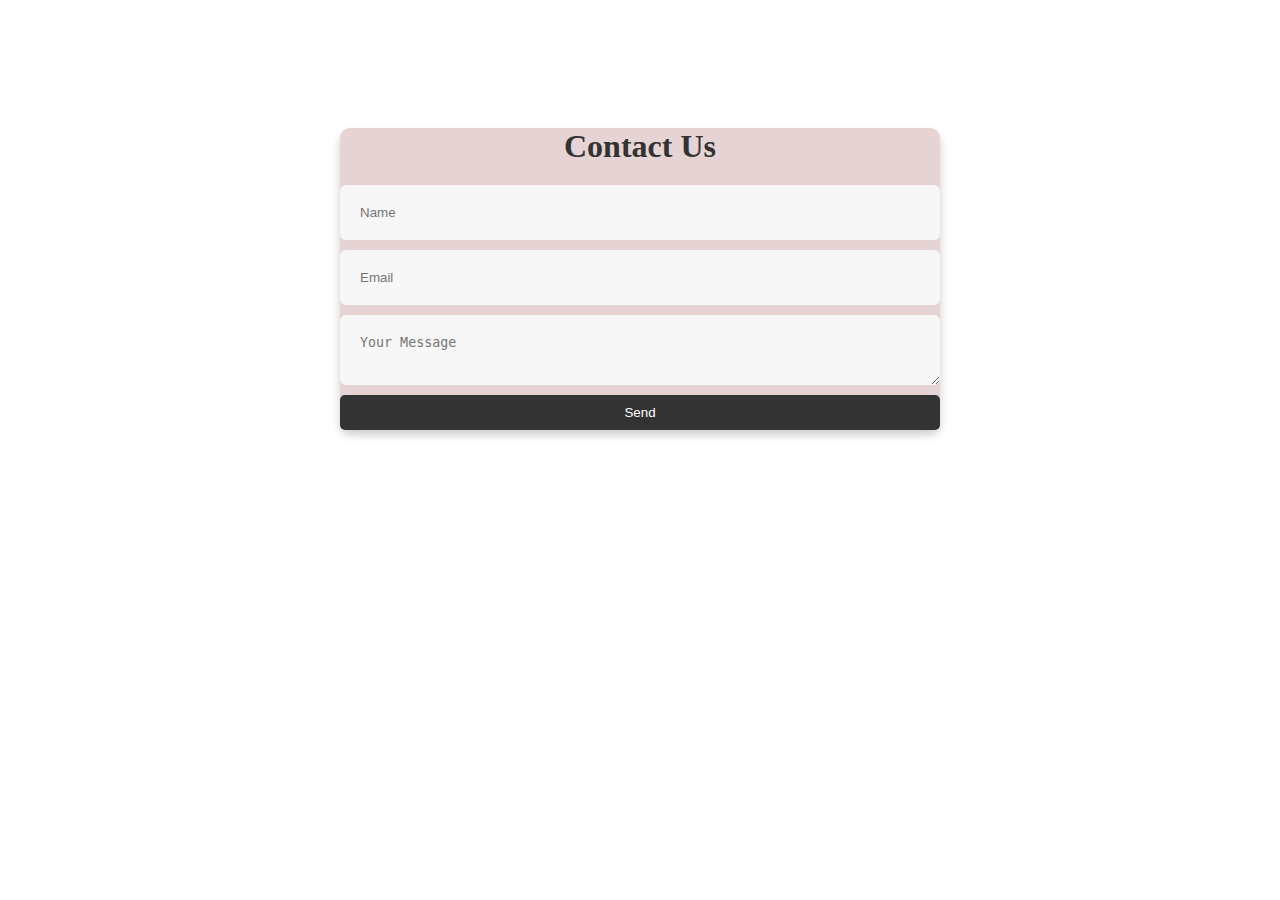
<file: Contact Us.html>
<!DOCTYPE html>
<html lang="en">
<head>
    <meta charset="UTF-8">
    <meta name="viewport" content="width=device-width, initial-scale=1.0">
    <title>Contact</title>
    <link rel="stylesheet" href="style.css">
    
</head>
<body>
 <div class="container">
  <h1>Contact Us</h1>
  <form>
    <input type="text" placeholder="Name">
    <input type="email" placeholder="Email">
    <textarea placeholder="Your Message"></textarea>
    <button type="submit">Send</button>
  </form>
 </div>
  
</body>
</html>
</file>
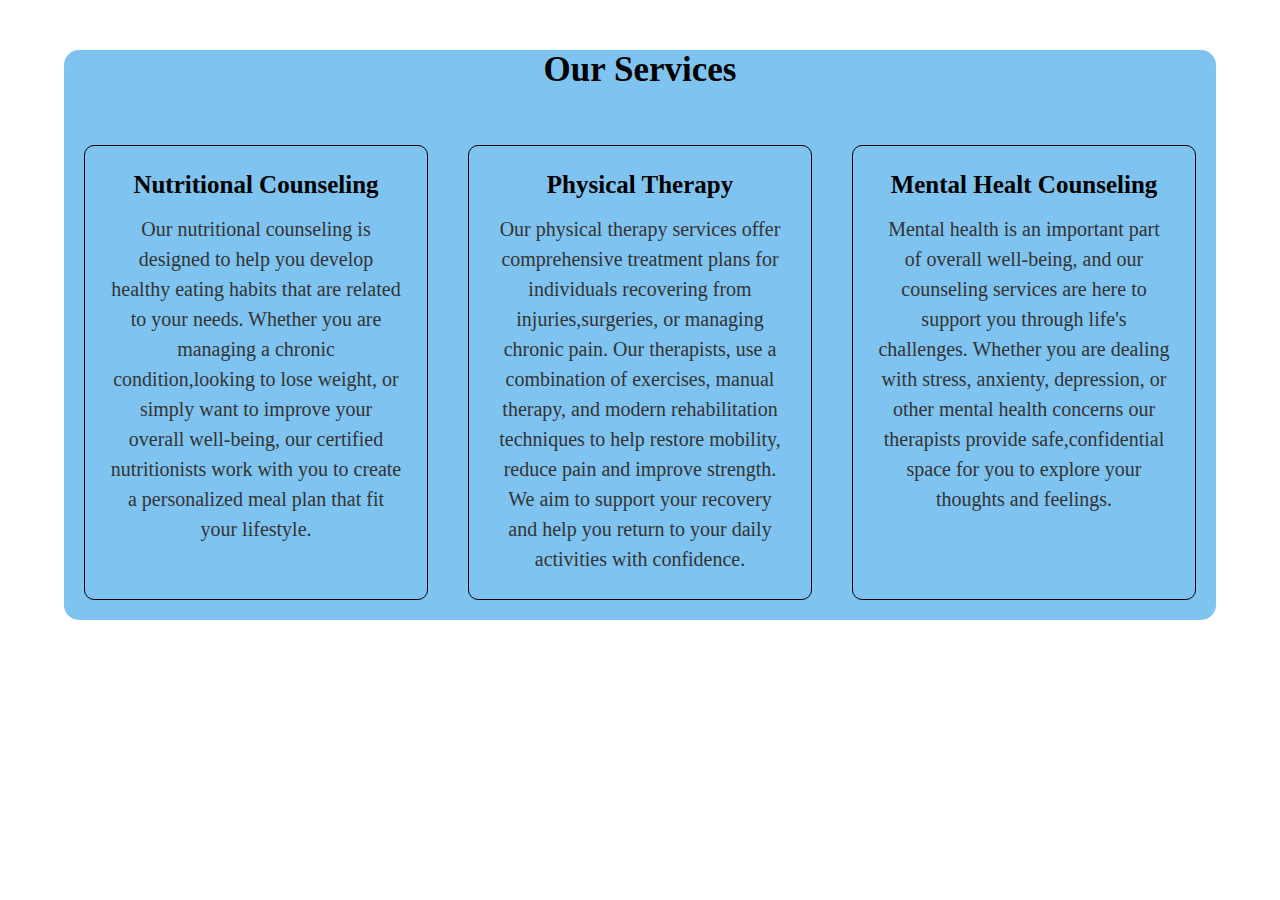
<file: services.html>
<!DOCTYPE html>
<html lang="en">
<head>
    <meta charset="UTF-8">
    <meta name="viewport" content="width=device-width, initial-scale=1.0">
    <title>Services</title>
    <link rel="stylesheet" href="style.css">
</head>
<body>
    <div class="connect">
        <h1 class="section-heading"> Our Services</h1>
        <div class="services-cards">
            <div class="services-card">
                <h2>Nutritional Counseling</h2>
                <p>Our nutritional counseling is designed to help you develop healthy eating habits that are related to your needs.
                    Whether you are managing a chronic condition,looking to lose weight, or simply want to improve your overall well-being, our certified
                   nutritionists work with you to create a personalized meal plan that fit your lifestyle.
                </p>
            </div>
            <div class="services-card">
                <h2>Physical Therapy</h2>
                <p>Our physical therapy services offer comprehensive treatment plans for individuals recovering from injuries,surgeries, or managing chronic pain.
                    Our therapists, use a combination of exercises, manual therapy, and modern rehabilitation techniques to help restore mobility, reduce pain and improve strength.
                     We aim to support your recovery and help you return to your daily activities with confidence.
                </p>
            </div>
            <div class="services-card">
                <h2>Mental Healt Counseling</h2>
                <p>Mental health is an important part of overall well-being, and our counseling services are here to support you through life's challenges.
                    Whether you are dealing with stress, anxienty, depression, or other mental health concerns our therapists provide safe,confidential space
                    for you to explore your thoughts and feelings.
                </p>
            </div>        
        </div>
    </div>
    
     
</body>
</html>
</file>
<file: style.css>
*{
    box-sizing: border-box;
    margin: 0;
    padding: 0;
}


header{
    display: flex;
    justify-content: space-between;
    align-items: center;
    background-color: #007acc;
    color: white;
    padding: 40px;
    margin: 0;
}
.logo img{
    float:left;
    width:80px;
    height: auto;
    border-radius: 30px;

}
.title{
    position:relative;
}
.title h1{
    color: white;
    font-size: 30px;
    font-family:'Times New Roman', Times, serif;
}

nav{
    width: 80%;
}
ul{
    list-style: none;
    display: flex;
    justify-content: space-between;
    margin-left:20%;
}

ul li{
    display: inline-block;
}

ul li a{
    color: white;
    font-size: 20px;
    text-decoration: none;
    border:1px solid transparent;
    padding: 5px 20px;
}

ul li a:hover{
    background-color: blueviolet;
    color:white;
}

.hero{
    height: 80vh;
    display: flex;
    flex-direction: column;
    justify-content: center;
    align-items: center;
    background-repeat: no-repeat;
    margin: auto;
    background-image: linear-gradient(rgba(0,0,0,0.5),rgba(0,0,0,0.2),rgba(0,0,0,0.2)), url(images/home.jpg);
    height: 100vh;
    background-size: cover;
}

.hero div{
    width: 50%;
    margin: 20px;
    text-align: center;
    font-size: 30px;
    color: white;
}

.button{
    padding:10px;
    background-color: #00aaff;
    color: white;
    border: none;
    border-radius: 5px;
}

footer{
    background-color: #007acc;
    text-align: center;
    color: white;
    padding: 50px;
  
}

footer ul{
    margin-left: 30px;
}
.social-icon ul{
    position:absolute;
    padding: 0;
    margin-top: 10px;
    display: flex;
    margin-left: 450px;
}
.social-icon ul li{
    list-style: none;
    margin: 0 15px;
}
.social-icon ul .fa{
    font-size: 30px;
    line-height: 50px;
    transition: 6px;
    color: whitesmoke;
}
.social-icon ul li .fa:hover{
    color:#7fc4f1;
}
.social-icon ul li a{
    border-radius: 50%;
    display: block;
    background-color: #50a5dd;
    transition: 5s;
}





.main{
    background-color: #f8f8f8;
    overflow: hidden;
}
.heading h1{
    color: #ff6347;
    font-size: 55px;
    text-align: center;
    margin-top: 35px;
}
.contain{
    display: flex;
    justify-content: center;
    align-items: center;
    width: 90%;
    margin: 65px auto;
}
.main-content{
    flex:1;
    width:600px
}
.main-content h2{
    font-size: 38px;
    margin-bottom: 20px;
    color: #652d2d;
}
.main-content p{
    font-size: 25px;
    line-height: 1.5;
    margin-bottom: 40px;
    color: #333;
}
.main-content button{
    display: inline-block;
    background-color: #ff6347;
    color: #fff;
    padding: 20px;
    border-radius: 5px;
    font-size: 20px;
    border: none;
    cursor:pointer;
    transition: 0.4s ease-in;
}
.main-content button:hover{
    background-color: #ff6347;
    transform: scale(1.1);
}
.main-image{
    flex:1;
    width:600px;
    margin: auto;
}
img{
    width: 100%;
    height: auto;
    border-radius: 10px;
}
@media screen and (max-width:768px){
    .heading h1{
        font-size: 45px;
        margin-top: 30px;
    }
    .main{
        margin: 0;
    }
    .contain{
        width: 100%;
        flex-direction: column;
        margin: 0;
        padding: 0 30px;
    }
    .main-content{
        width:100%;
        margin: 30px 0px;
    }
    .main-content h2{
        font-size: 30px;
    }
    .main-content p{
        font-size: 20px;
        margin-bottom: 25px;
    }
    .main-content button{
        font-size: 15px;
        padding: 8px 15px;
    }
    .main-image{
        width: 100%;
    }
}






.body{
    background-color: #e6d4d4;
}
.container{
    max-width: 600px;
    margin:50px auto;
    padding-top: 50px auto;
    background-color: #e6d4d4;
    border-radius: 10px;
    box-shadow: 0 5px 10px rgba(0,0,0,0.2);
    margin-top: 10%;
}
.container h1{
    text-align: center;
    margin-bottom: 20px;
    color:#333;
}
form input,
form textarea{
    display: block;
    width: 100%;
    margin-bottom: 10px;
    padding: 20px;
    border: none;
    border-radius: 6px;
    background-color: #f7f7f7;
    color: #333;
}
form input:focus,
form textarea focus{
    outline: none;
    box-shadow: 0 0 5px whitesmoke;
}
form button{
    display: block;
    width:100%;
    border: none;
    border-radius: 5px;
    background-color: #333;
    color:#fff;
    cursor: pointer;
    transition: 0.4s ease;
    padding: 10px;
}
form button:hover{
    background-color: #007acc;
}




.connect{
    width:90%;
    margin: auto;
    background:#7fc4f1;
    border-radius: 15px;
}
.section-heading{
    font-size: 35px;
    text-align: center;
    margin-top: 50px;
}
.services-cards{
    display: flex;
    justify-content: space-between;
    margin-top: 35px;
}
.services-card{
    width: 350px;
    border: 1px solid black;
    border-radius: 10px;
    padding: 25px;
    margin: 20px;
    text-align: center;
    cursor: pointer;
}
.services-card h2{
    font-size: 25px;
    margin-bottom: 15px;
}
.services-card p{
    font-size: 20px;
    color:#333;
    line-height: 1.5;
}
</file>
